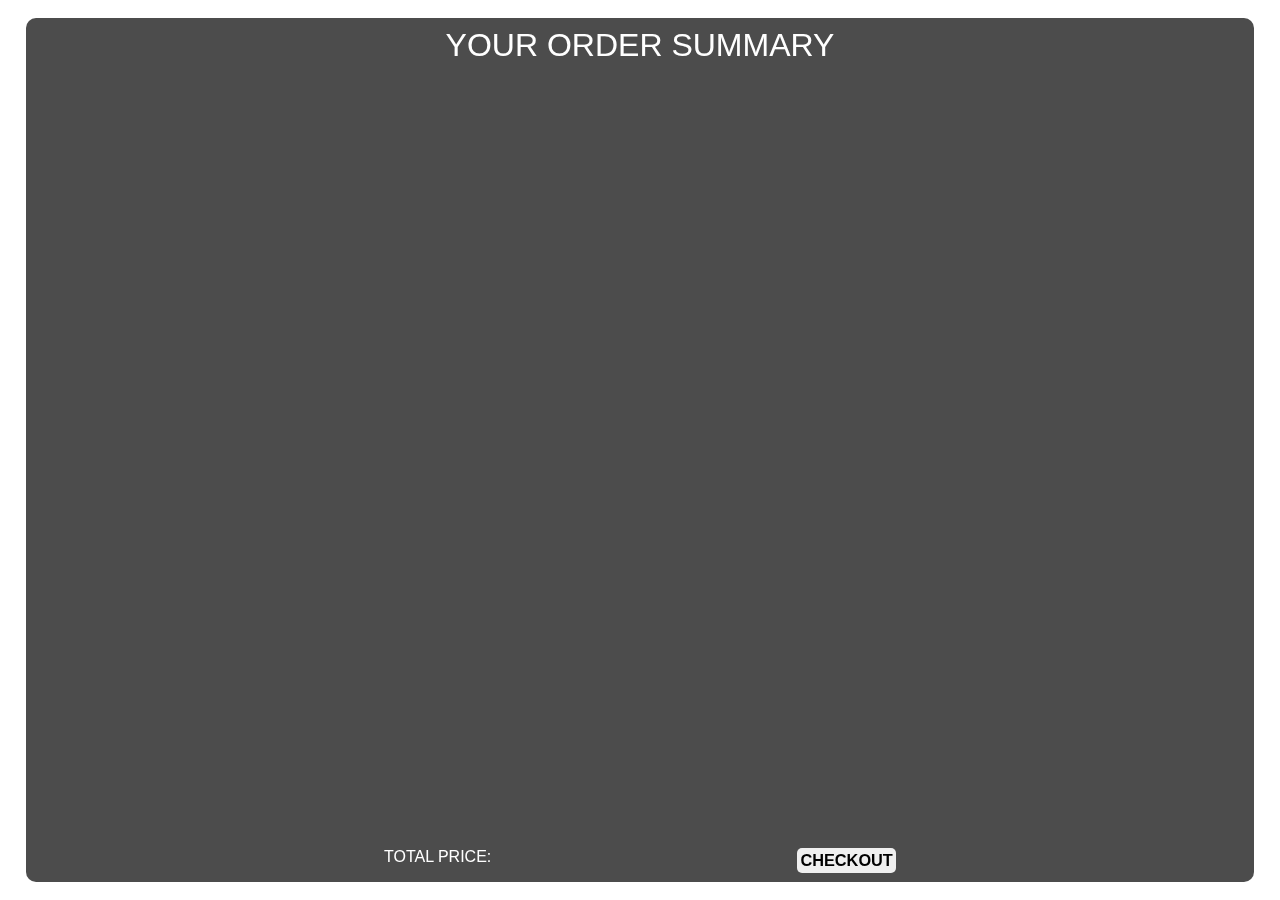
<file: cart-page.html>
<!DOCTYPE html>
<html lang="en">
  <head>
    <meta charset="UTF-8" />
    <meta name="viewport" content="width=device-width, initial-scale=1.0" />
    <title>YOUR CART</title>
    <link rel="stylesheet" href="cartstyles.css" />
  </head>
  <body>
    <main>
      <div class="head">YOUR ORDER SUMMARY</div>
      <div class="cart-items">
        <table class="table">
          <thead></thead>
          <tbody></tbody>
        </table>
      </div>
      <div class="finalprice">
        <div class="total-price">
          TOTAL PRICE: <span id="total-price"></span>
        </div>
        <div class="checkout">
          <a href="https://www.phonepe.com/"
            ><button id="checkout">CHECKOUT</button></a
          >
        </div>
      </div>
    </main>
    <script src="script.js" type="text/javascript"></script>
  </body>
</html>
</file>
<file: cartstyles.css>
* {
  margin: 0;
  padding: 0;
  box-sizing: border-box;
  color: white;
  font-family: "Lucida Sans", "Lucida Sans Regular", "Lucida Grande",
    "Lucida Sans Unicode", Verdana, sans-serif;
  transition: 0.2s;
}

body {
  background-image: url();
  background-size: cover;
  background-repeat: no-repeat;
  background-position: center;

  height: 100vh;
  padding: 2vh 2vw;
}

main {
  height: 96vh;
  background-color: rgba(0, 0, 0, 0.7);
  backdrop-filter: blur(5px);
  border-radius: 10px;
  padding: 1vh 3vw;

  display: flex;
  flex-direction: column;
  align-items: center;
  justify-content: space-between;
}

.head {
  text-align: center;
  font-size: 2rem;
}

.table {
  width: 50vw;
}

td,
th {
  padding: 0.5vh 1vw;
  text-align: center;
}

td button {
  color: black;
  font-weight: 900;
  border-radius: 3px;
  border: none;
  padding: 0.1vh 0.5vw;
  cursor: pointer;
}

#change-qty {
  padding: 0;
  width: 1.5vw;
  font-size: 17px;
  text-align: center;
}

.finalprice {
  display: flex;
  justify-content: space-between;
  width: 40vw;
}

#checkout {
  color: black;
  font-weight: 700;
  font-size: 1.02rem;
  padding: 0.2rem;
  border: none;
  border-radius: 5px;
  cursor: pointer;
}

#checkout:hover {
  color: white;
  box-shadow: 0 0 2px rgb(255, 255, 255);
  transform: scale(1.05);
  background-color: #0f0f0f;
}
</file>
